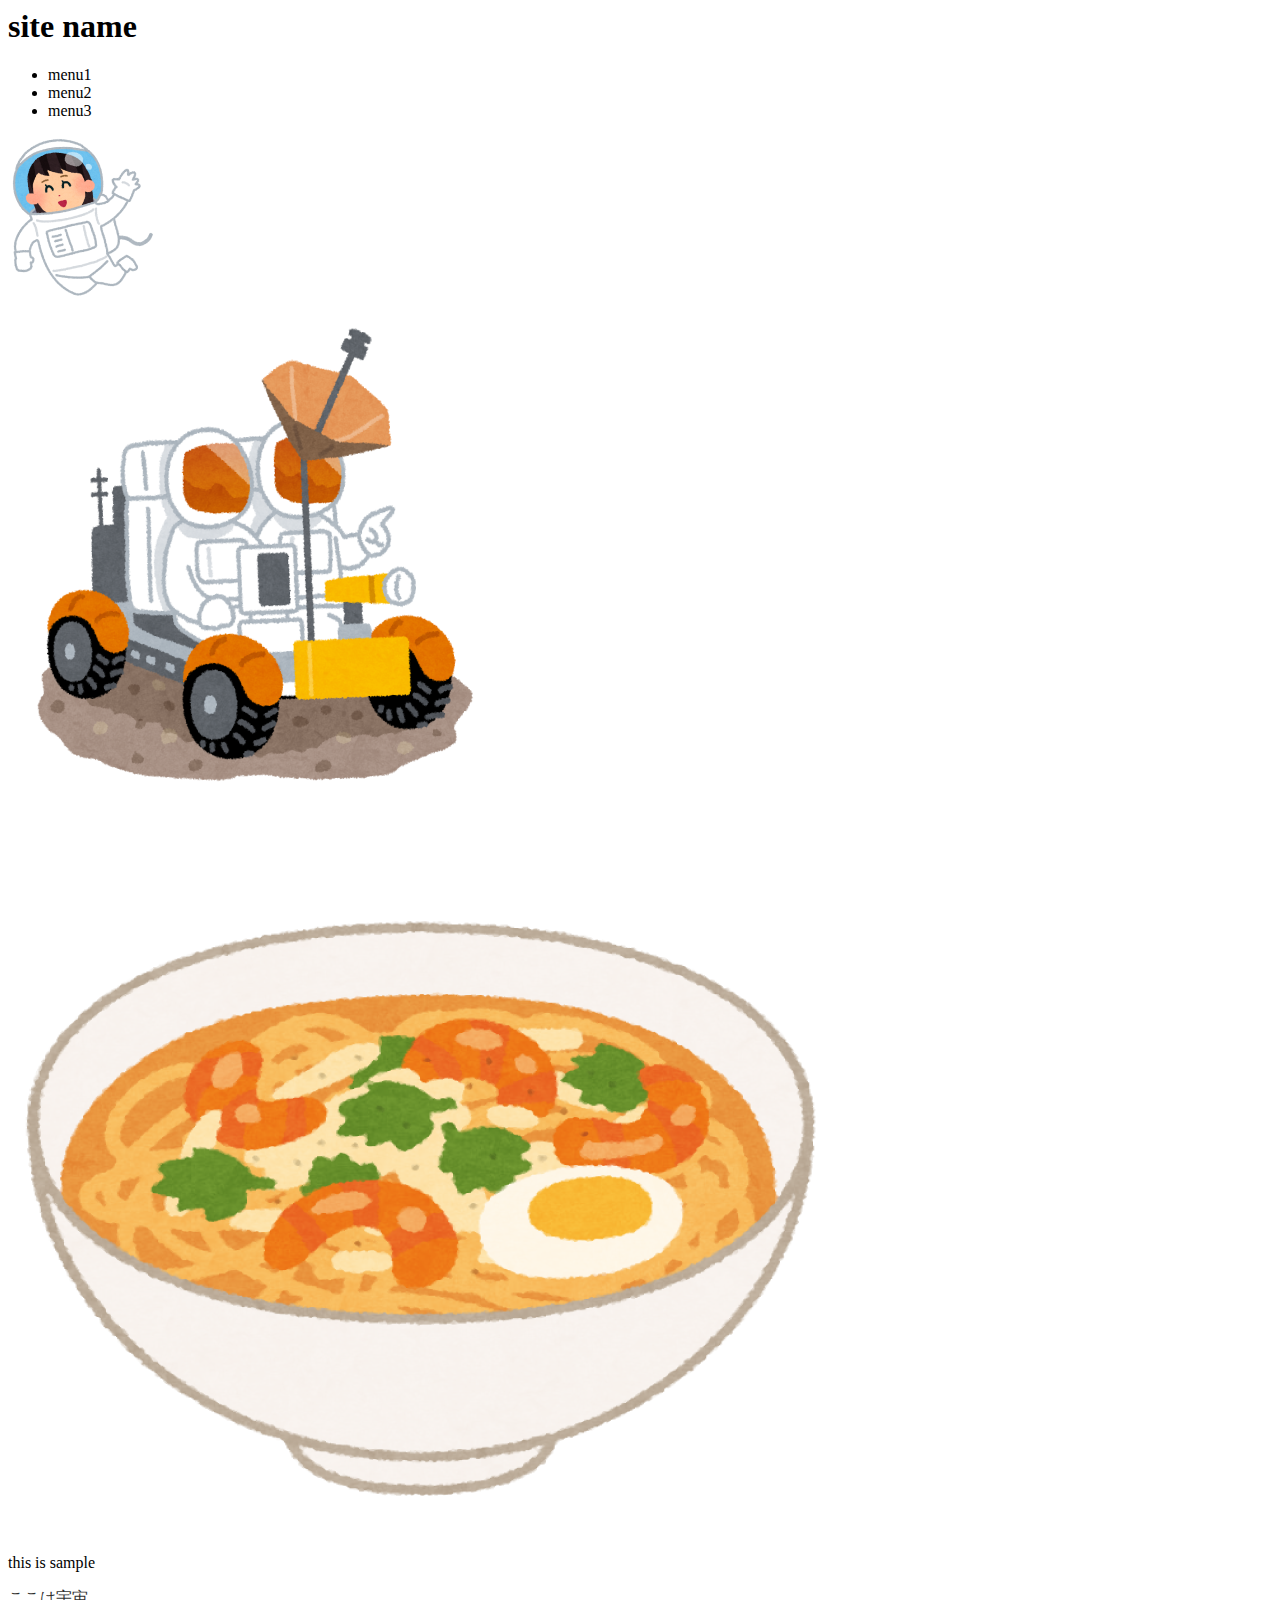
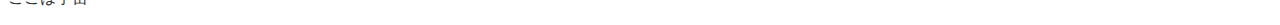
<file: sample_01/index.html>
<body>
    <div class="wrapper">
      <header>
        <h1>site name</h1>
        <ul>
          <li>menu1</li>
          <li>menu2</li>
          <li>menu3</li>
        </ul>
      </header>

      <div id="contents">
        <div id="back"></div>
        <div id="person"><img src="./images/person.png" alt=""></div>
        <div id="car"><img src="./images/car.png" alt=""></div>
        <div id="food"><img src="./images/food.png" alt=""></div>
      </div>

      <footer>
        this is sample
      </footer>

      <div id="intro">
        <p>ここは宇宙</p>
      </div>


    </div>


    <!-- 必要なライブラリをネット上から直接参照 CDN -->
    <script src="https://code.jquery.com/jquery-3.5.1.min.js"></script>
    <!-- 自分のjs -->
    <script src="./js/script01.js"></script>
  </body>
</html>
</file>
